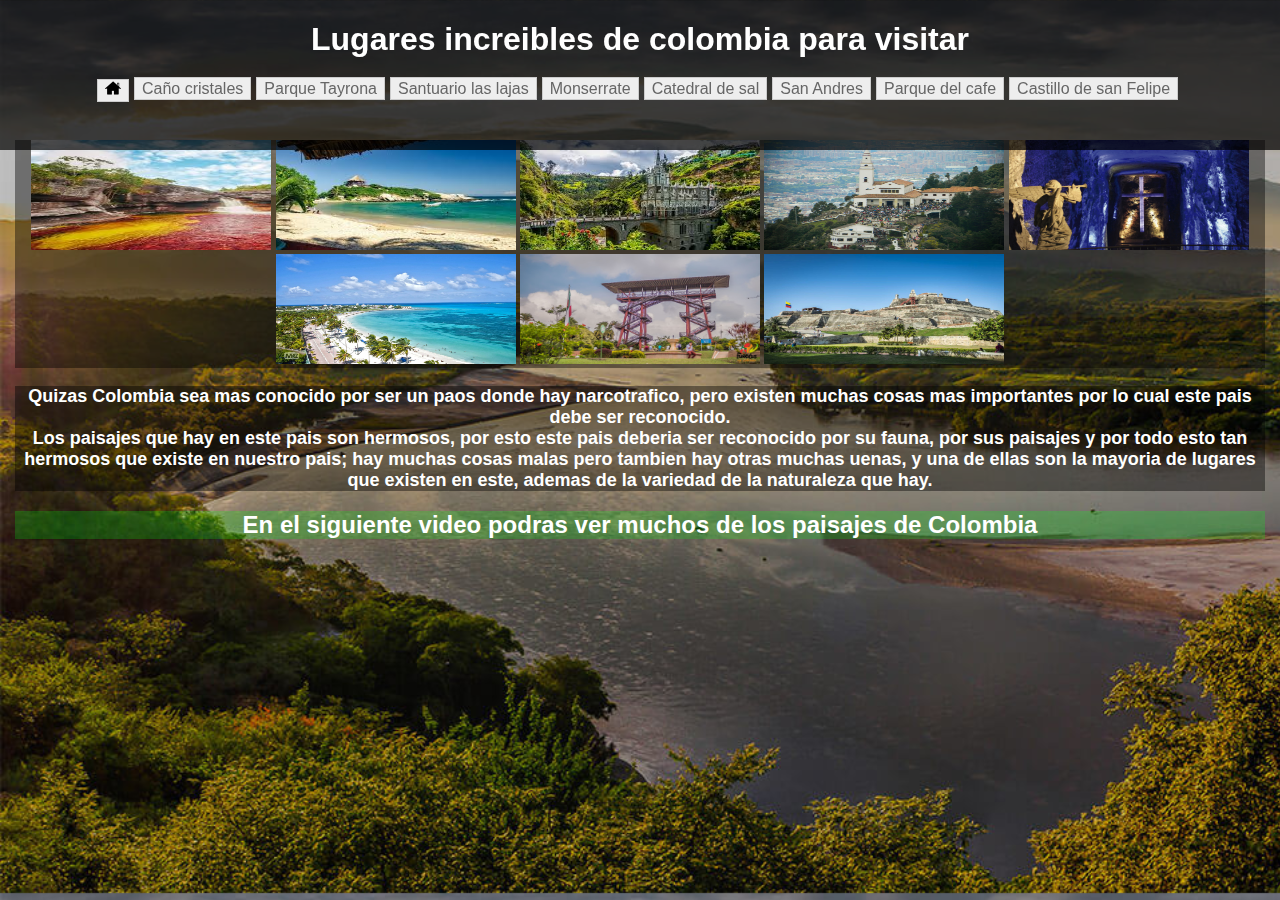
<file: index.html>
<!DOCTYPE html>
<html lang="en">
	<head>
		<meta charset="UTF-8">
		<title>Lugares increibles de Colombia</title>
		<link rel="stylesheet" type="text/css" href="style.css">
		<link rel="icon" href="escudodomingosavio.ico">
	</head>
	<body>
		<header>
			<div class="titulo">
				<div id="navegador">
					<h1>Lugares increibles de colombia para visitar</h1>
					<ul style="padding: 0px;">
						<li><a href="index.html" style="width: 16px;height: 16px;"><img src="Casa (menu).png" alt="Casa" width="16px" height="16px"></a></li>
						<li><a href="Redirecciones/Pagina redireccion 1/pagina1.html">Caño cristales</a></li>
						<li><a href="Redirecciones/Pagina redireccion 2/pagina2.html">Parque Tayrona</a></li>
						<li><a href="Redirecciones/Pagina redireccion 3/pagina3.html">Santuario las lajas</a></li>
						<li><a href="Redirecciones/Pagina redireccion 4/pagina4.html">Monserrate</a></li>
						<li><a href="Redirecciones/Pagina redireccion 5/pagina5.html">Catedral de sal</a></li>
						<li><a href="Redirecciones/Pagina redireccion 6/pagina6.html">San Andres</a></li>
						<li><a href="Redirecciones/Pagina redireccion 8/pagina8.html">Parque del cafe</a></li>
						<li><a href="Redirecciones/Pagina redireccion 8/pagina8.html">Castillo de san Felipe</a></li>
					</ul>
				</div>
			</div>
		</header>
		<div class="imagenes">
			<center>
			<a href="Redirecciones/Pagina redireccion 1/pagina1.html" target="_blank"><img src="2.jpg" alt="" width="240px" height="110px"></a>
			<a href="Redirecciones/Pagina redireccion 2/pagina2.html" target="_blank"><img src="3.jpg" alt=""width="240px" height="110px"></a>
			<a href="Redirecciones/Pagina redireccion 3/pagina3.html" target="_blank"><img src="4.jpg" alt=""width="240px" height="110px"></a>
			<a href="Redirecciones/Pagina redireccion 4/pagina4.html" target="_blank"><img src="5.jpg" alt=""width="240px" height="110px"></a>
			<a href="Redirecciones/Pagina redireccion 5/pagina5.html" target="_blank"><img src="6.jpg" alt=""width="240px" height="110px"></a>
			<a href="Redirecciones/Pagina redireccion 6/pagina6.html" target="_blank"><img src="7.jpg" alt=""width="240px" height="110px"></a>
			<a href="Redirecciones/Pagina redireccion 7/pagina7.html" target="_blank"><img src="8.jpg" alt=""width="240px" height="110px"></a>
			<a href="Redirecciones/Pagina redireccion 8/pagina8.html" target="_blank"><img src="9.jpg" alt=""width="240px" height="110px"></a>
			</center>
		</div>
		<section id="informacion">
			<div class="parrafo">
				<b>
				<p>
					Quizas Colombia sea mas conocido por ser un paos donde hay narcotrafico, pero existen muchas cosas mas importantes por lo cual este pais debe ser reconocido. <br>
					Los paisajes que hay en este pais son hermosos, por esto este pais deberia ser reconocido por su fauna, por sus paisajes y por todo esto tan hermosos que existe en nuestro pais; hay muchas cosas malas pero tambien hay otras muchas uenas, y una de ellas son la mayoria de lugares que existen en este, ademas de la variedad de la naturaleza que hay.
				</p>
				</b>
			</div>
		</section id="videoinfo">
		<section>
			<h2 class="titulodos">En el siguiente video podras ver muchos de los paisajes de Colombia</h2>
			<div class="video">
				<center>
				<iframe width="560" height="315" src="https://www.youtube.com/embed/2HvnoXe0MAw" frameborder="0" allow="accelerometer; autoplay; clipboard-write; encrypted-media; gyroscope; picture-in-picture" allowfullscreen></iframe>
				</center>
			</div>
		</section>
		<footer class="footer">
		</footer>
	</body>
</html>
</file>
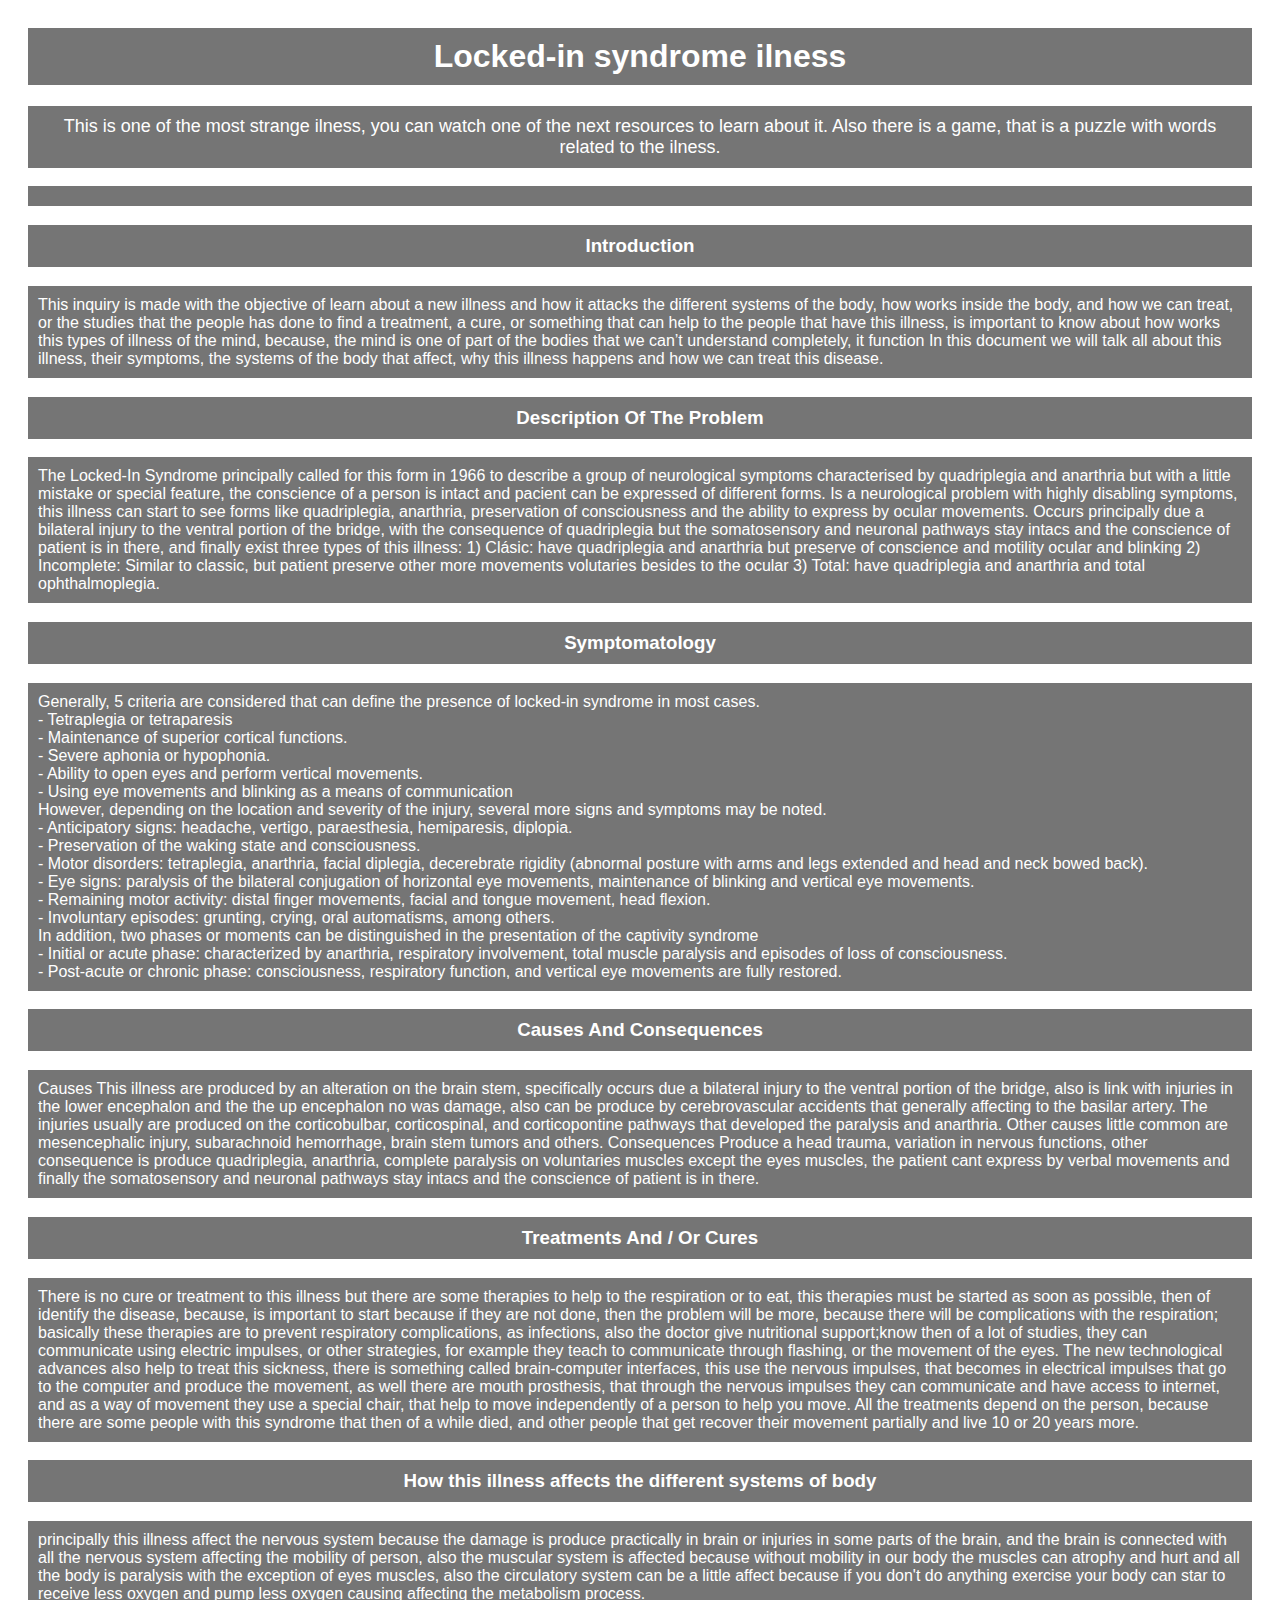
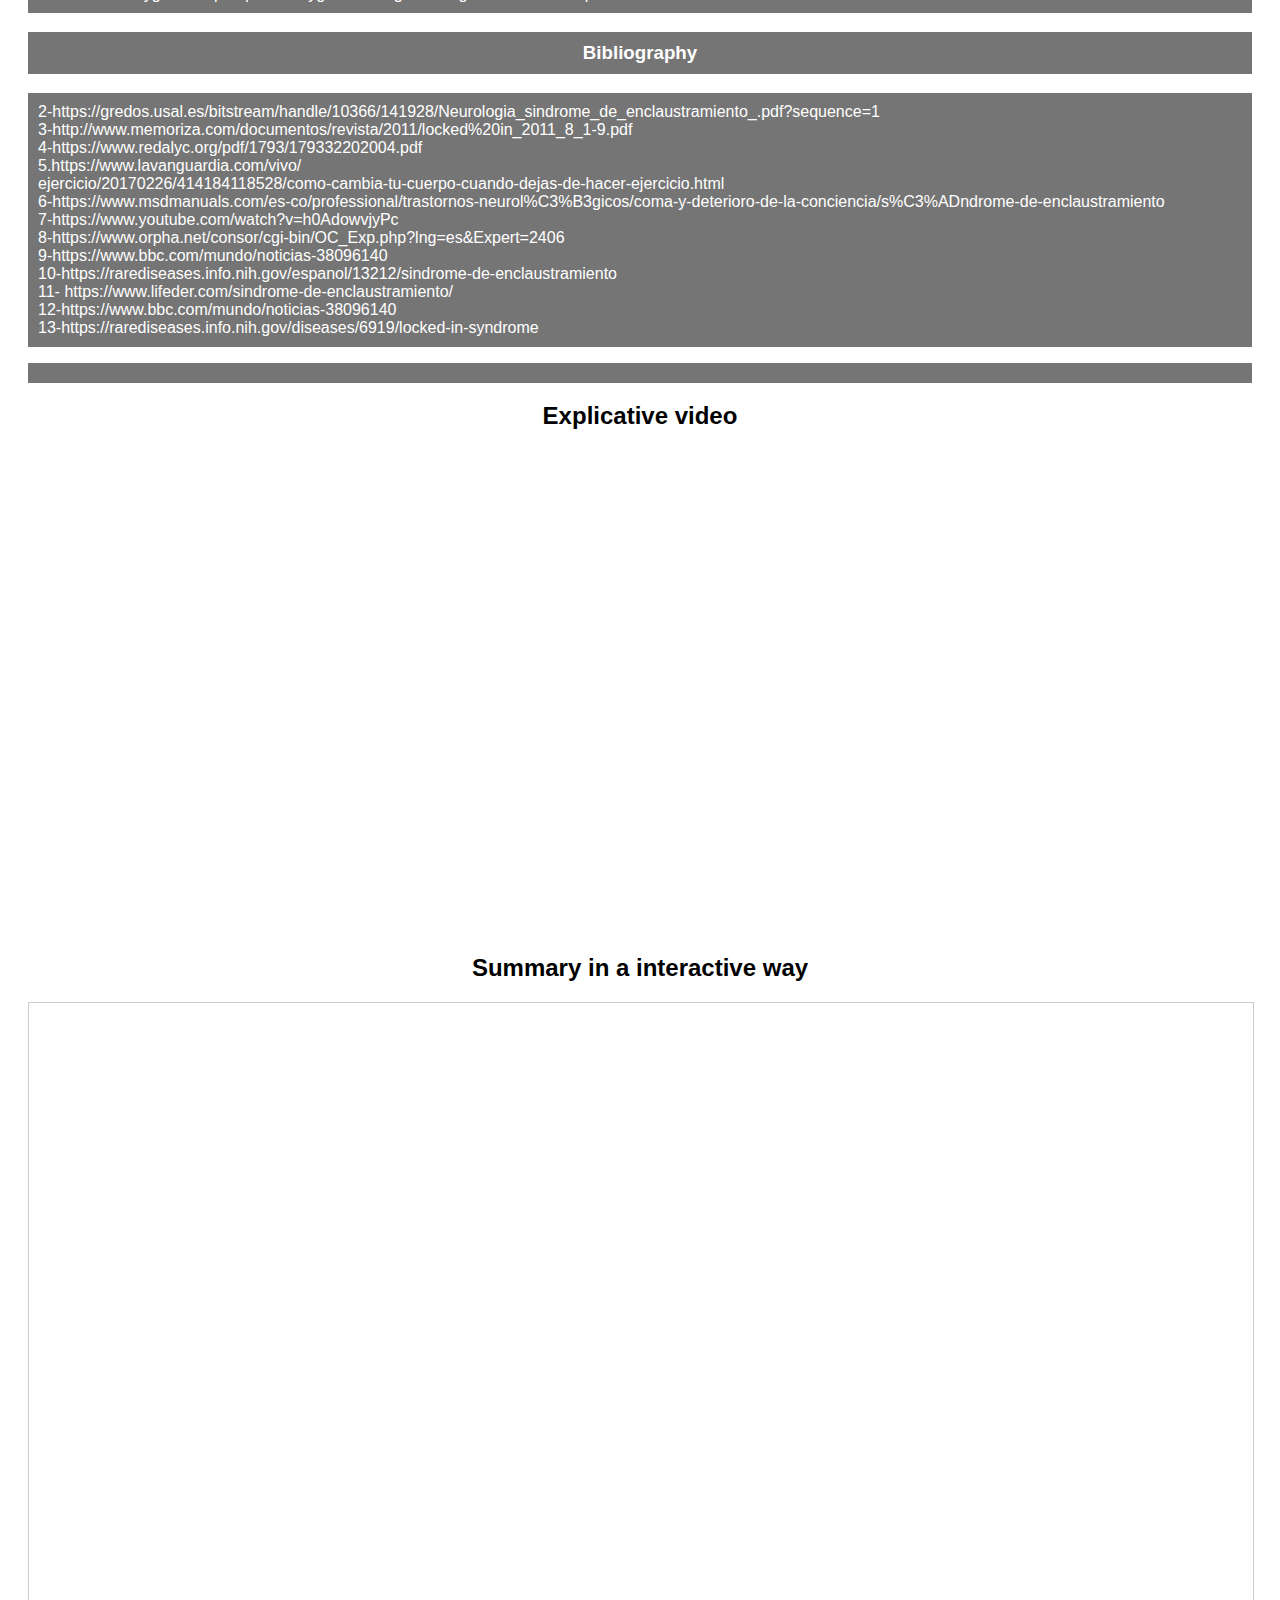
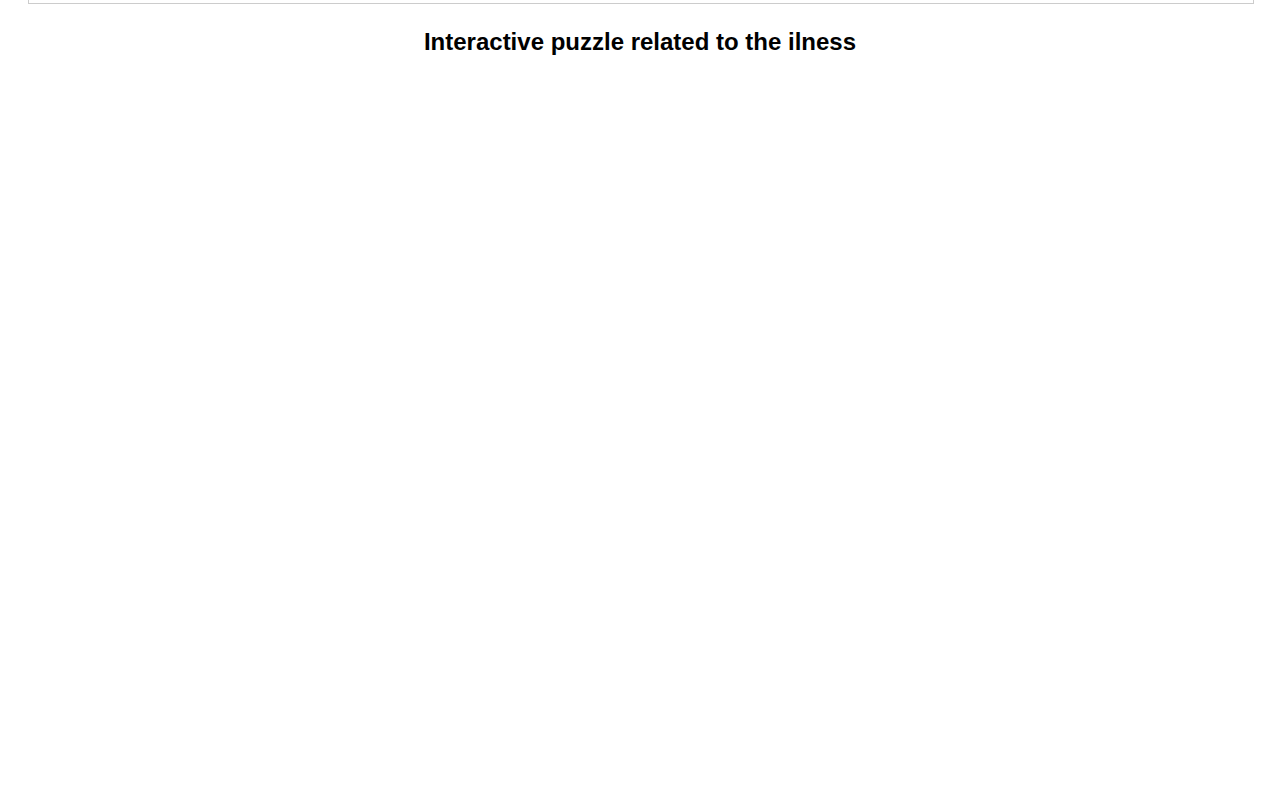
<file: Sumativa segunda unidad/index.html>
<!DOCTYPE html>
<html lang="en">
<head>
	<meta charset="UTF-8">
	<title>Locked-in syndrome</title>
	<link rel="stylesheet" href="style.css">
	<link rel="icon" href="escudodomingosavio.ico">
</head>
<body>
	<center><h1>Locked-in syndrome ilness</h1></center>
	<p class="introduction">This is one of the most strange ilness, you can watch one of the next resources to learn about it. Also there is a game, that is a puzzle with words related to the ilness.</p>
	<p class="doc1"><center><h3>Introduction </h3>	</center>
 <p>This inquiry is made with the objective of learn about a new illness and how it attacks the different systems of the body, how works inside the body, and how we can treat, or the studies that the people has done to find a treatment, a cure, or something that can help to the people that have this illness, is important to know about how works this types of illness of the mind, because, the mind is one of  part of the bodies that we can’t understand completely, it function
In this document we will talk all about this illness, their symptoms, the systems of the body that affect, why this illness happens and how we can treat this disease.</p>

<center><h3>Description Of The Problem </h3></center>
	<p> The Locked-In Syndrome principally called for this form in 1966 to describe a group of neurological symptoms characterised by quadriplegia and anarthria but with a little mistake or special feature, the conscience of a person is intact and pacient can be expressed of  different forms. Is a neurological problem with highly disabling symptoms, this illness can start to see forms like quadriplegia, anarthria, preservation of consciousness and the ability to express by ocular movements.
Occurs principally due a bilateral injury to the ventral portion of the bridge, with the consequence of quadriplegia but the somatosensory and neuronal pathways stay intacs and the conscience of patient is in there, and finally exist three types of this illness:
1) Clásic: have quadriplegia and anarthria but preserve of conscience and motility ocular and blinking
2) Incomplete: Similar to classic, but patient preserve other more movements volutaries besides to the ocular
3) Total: have quadriplegia and anarthria and total ophthalmoplegia.</p>

<center><h3>Symptomatology </h3></center>
<p>	 Generally, 5 criteria are considered that can define the presence of locked-in syndrome in most cases. <br>
-	Tetraplegia or tetraparesis  <br>
-	Maintenance of superior cortical functions. <br>
-	Severe aphonia or hypophonia. <br>
-	Ability to open eyes and perform vertical movements. <br>
-	Using eye movements and blinking as a means of communication <br>
However, depending on the location and severity of the injury, several more signs and symptoms may be noted. <br>
-	Anticipatory signs: headache, vertigo, paraesthesia, hemiparesis, diplopia. <br>
-	Preservation of the waking state and consciousness. <br>
-	Motor disorders: tetraplegia, anarthria, facial diplegia, decerebrate rigidity (abnormal posture with arms and legs extended and head and neck bowed back). <br>
-	Eye signs: paralysis of the bilateral conjugation of horizontal eye movements, maintenance of blinking and vertical eye movements. <br>
-	Remaining motor activity: distal finger movements, facial and tongue movement, head flexion. <br>
-	Involuntary episodes: grunting, crying, oral automatisms, among others. <br>
In addition, two phases or moments can be distinguished in the presentation of the captivity syndrome <br>
-	Initial or acute phase: characterized by anarthria, respiratory involvement, total muscle paralysis and episodes of loss of consciousness. <br>
-	Post-acute or chronic phase: consciousness, respiratory function, and vertical eye movements are fully restored. <br>

</p>
<center><h3>Causes And Consequences </h3></center>
<p>	 Causes
	This illness are produced by an alteration on the brain stem, specifically occurs due a bilateral injury to the ventral portion of the bridge, also is link with injuries in the lower encephalon and the the up encephalon no was damage, also can be produce by cerebrovascular accidents that generally affecting to the basilar artery. The injuries usually are produced on the corticobulbar, corticospinal, and corticopontine pathways that developed the paralysis and anarthria.
Other causes little common are mesencephalic injury, subarachnoid hemorrhage, brain stem tumors and others.
Consequences
Produce a head trauma, variation in nervous functions, other consequence is produce quadriplegia, anarthria, complete paralysis on voluntaries muscles except the eyes muscles, the patient cant express by verbal movements and finally the somatosensory and neuronal pathways stay intacs and the conscience of patient is in there.</p>

<center><h3>Treatments And / Or Cures </h3></center>
 <p>There is no cure or treatment to this illness but there are some therapies to help to the respiration or to eat, this therapies must be started as soon as possible, then of identify the disease, because, is important to start because if they are not done, then the problem will be more, because there will be complications with the respiration; basically these therapies are to prevent respiratory complications, as infections, also the doctor give nutritional support;know then of a lot of studies, they can communicate using electric impulses, or other strategies, for example they teach to communicate through flashing, or the movement of the eyes.
The new technological advances also help to treat this sickness, there is something called brain-computer interfaces, this use the nervous  impulses, that becomes in electrical impulses that go to the computer and produce the movement, as well there are mouth prosthesis, that through the nervous impulses they can communicate and have access to internet, and as a way of movement they use a special chair, that help to move independently of a person to help you move. All the treatments depend on the person, because there are some people with this syndrome that then of a while died, and other people that get recover their movement partially and live 10 or 20 years more.</p>

<center><h3>How this illness affects the different systems of body  </h3></center>
	<p>principally this illness affect the nervous system because the damage is produce practically in brain or injuries in some parts of the brain, and the brain is connected with all the nervous system affecting the mobility of person, also the muscular system is affected because without mobility in our body the muscles can atrophy and hurt and all the body is paralysis with the exception of eyes muscles, also the circulatory system can be a little affect because if you don't do anything exercise your body can star to receive less oxygen and pump less oxygen causing affecting the metabolism process.</p>

<center><h3>Bibliography </h3></center>
<p> 2-https://gredos.usal.es/bitstream/handle/10366/141928/Neurologia_sindrome_de_enclaustramiento_.pdf?sequence=1  <br>
3-http://www.memoriza.com/documentos/revista/2011/locked%20in_2011_8_1-9.pdf  <br>
4-https://www.redalyc.org/pdf/1793/179332202004.pdf  <br>
5.https://www.lavanguardia.com/vivo/  <br>ejercicio/20170226/414184118528/como-cambia-tu-cuerpo-cuando-dejas-de-hacer-ejercicio.html  <br>
6-https://www.msdmanuals.com/es-co/professional/trastornos-neurol%C3%B3gicos/coma-y-deterioro-de-la-conciencia/s%C3%ADndrome-de-enclaustramiento  <br>
7-https://www.youtube.com/watch?v=h0AdowvjyPc  <br>
8-https://www.orpha.net/consor/cgi-bin/OC_Exp.php?lng=es&Expert=2406    <br>
9-https://www.bbc.com/mundo/noticias-38096140    <br>
10-https://rarediseases.info.nih.gov/espanol/13212/sindrome-de-enclaustramiento    <br>
11- https://www.lifeder.com/sindrome-de-enclaustramiento/    <br>
12-https://www.bbc.com/mundo/noticias-38096140    <br>
13-https://rarediseases.info.nih.gov/diseases/6919/locked-in-syndrome    <br>
</p>
</p>
<center><h2>Explicative video</h2></center>
	<center><iframe width="730px" height="480px" src="https://www.youtube.com/embed/sT430VajtY0" frameborder="0" allow="accelerometer; autoplay; clipboard-write; encrypted-media; gyroscope; picture-in-picture" allowfullscreen></iframe></center>
	<center><h2>Summary in a interactive way</h2></center>
	<iframe width='100%' height='600px' scrolling='no' src='https://www.goconqr.com/es/p/26716000-Locked-In-Syndrome-flash_card_decks?frame=true' style='border: 1px solid #ccc' allowfullscreen webkitallowfullscreen mozallowfullscreen oallowfullscreen msallowfullscreen></iframe>
	<center><h2>Interactive puzzle related to the ilness</h2></center>
	<center><iframe width="795" height="690" frameborder="0" src="https://es.educaplay.com/juego/7391628-locked_in_syndrome_game.html"></iframe></center>
</body>
</file>
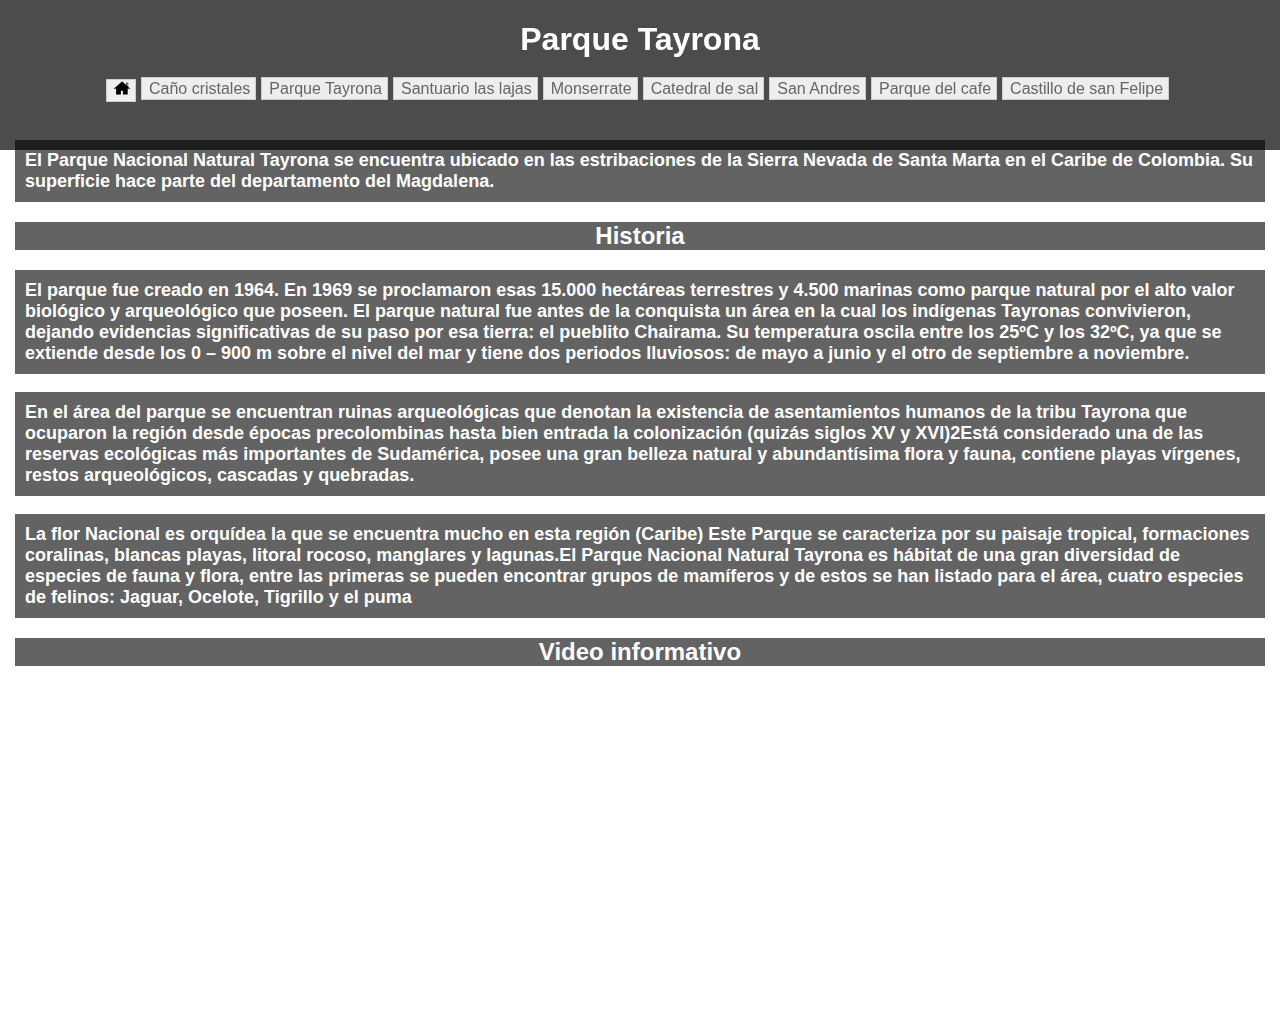
<file: Redirecciones/Pagina redireccion 2/pagina2.html>
<!DOCTYPE html>
<html lang="en">
	<head>
		<meta charset="UTF-8">
		<title>Parque Tayrona</title>
		<link rel="stylesheet" type="text/css" href="../style.css">
		<link rel="icon" type="text/css" href="escudodomingosavio.ico">
	</head>
	<body style="background-image: url(https://i.pinimg.com/originals/3e/28/55/3e2855d53f9360d78fac71bab440adca.jpg);">
		<header>
			<div class="titulo">
				<div id="navegador">
					<h1>Parque Tayrona</h1>
					<ul style="padding: 0px;">
						<li><a href="../../index.html" style="width: 16px;height: 16px;"><img src="Casa (menu).png" alt="Casa" width="16px" height="16px"></a></li>
						<li><a href="../Pagina redireccion 1/pagina1.html">Caño cristales</a></li>
						<li><a href="../Pagina redireccion 2/pagina2.html">Parque Tayrona</a></li>
						<li><a href="../Pagina redireccion 3/pagina3.html">Santuario las lajas</a></li>
						<li><a href="../Pagina redireccion 4/pagina4.html">Monserrate</a></li>
						<li><a href="../Pagina redireccion 5/pagina5.html">Catedral de sal</a></li>
						<li><a href="../Pagina redireccion 6/pagina6.html">San Andres</a></li>
						<li><a href="../Pagina redireccion 7/pagina7.html">Parque del cafe</a></li>
						<li><a href="../Pagina redireccion 8/pagina8.html">Castillo de san Felipe</a></li>
					</ul>
				</div>
			</div>
		</header>
		<b><p style="font-size: 18px;background-color: #0000009c;">El Parque Nacional Natural Tayrona se encuentra ubicado en las estribaciones de la Sierra Nevada de Santa Marta en el Caribe de Colombia. Su superficie hace parte del departamento del Magdalena.</p></b>
		<center><h2 style="background-color: #0000009c">Historia</h2></center>
		<b><p  style="font-size: 18px;background-color: #0000009c;">El parque fue creado en 1964. En 1969 se proclamaron esas 15.000 hectáreas terrestres y 4.500 marinas como parque natural por el alto valor biológico y arqueológico que poseen. El parque natural fue antes de la conquista un área en la cual los indígenas Tayronas convivieron, dejando evidencias significativas de su paso por esa tierra: el pueblito Chairama. Su temperatura oscila entre los 25ºC y los 32ºC, ya que se extiende desde los 0 – 900 m sobre el nivel del mar y tiene dos periodos lluviosos: de mayo a junio y el otro de septiembre a noviembre. </p></b>
		<b><p  style="font-size: 18px;background-color: #0000009c;">En el área del parque se encuentran ruinas arqueológicas que denotan la existencia de asentamientos humanos de la tribu Tayrona que ocuparon la región desde épocas precolombinas hasta bien entrada la colonización (quizás siglos XV y XVI)2​
		Está considerado una de las reservas ecológicas más importantes de Sudamérica, posee una gran belleza natural y abundantísima flora y fauna, contiene playas vírgenes, restos arqueológicos, cascadas y quebradas. </p></b>
		<b><p style="font-size: 18px;background-color: #0000009c;">La flor Nacional es orquídea la que se encuentra mucho en esta región (Caribe) Este Parque se caracteriza por su paisaje tropical, formaciones coralinas, blancas playas, litoral rocoso, manglares y lagunas.El Parque Nacional Natural Tayrona es hábitat de una gran diversidad de especies de fauna y flora, entre las primeras se pueden encontrar grupos de mamíferos y de estos se han listado para el área, cuatro especies de felinos: Jaguar, Ocelote, Tigrillo y el puma</p></b>
		<center><h2 style="background-color: #0000009c">Video informativo</h2>
		<iframe width="560" height="315" src="https://www.youtube.com/embed/kX9PsRrsB08" frameborder="0" allow="accelerometer; autoplay; clipboard-write; encrypted-media; gyroscope; picture-in-picture" allowfullscreen></iframe></center>
	</body>
</html>
</file>
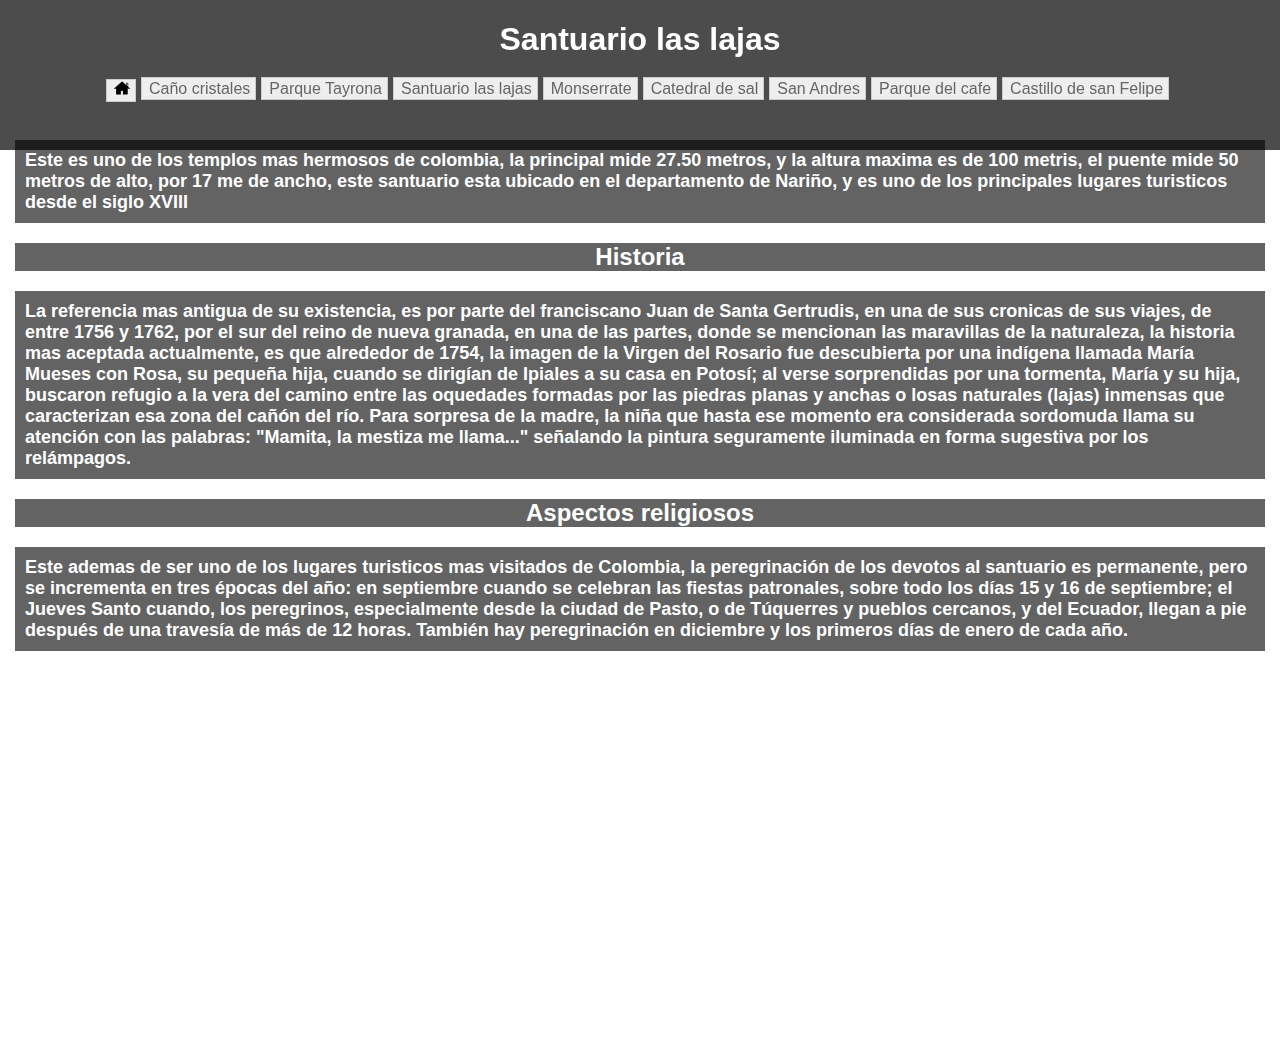
<file: Redirecciones/Pagina redireccion 3/pagina3.html>
<!DOCTYPE html>
<html lang="en">
	<head>
		<meta charset="UTF-8">
		<title>Santuario las lajas</title>
		<link rel="stylesheet" type="text/css" href="../style.css">
		<link rel="icon" type="text/css" href="escudodomingosavio.ico">
	</head>
	<body style="background-image: url(https://es.globalvoices.org/wp-content/uploads/2016/05/SantuarioLajas.jpg);">
		<header>
			<div class="titulo">
				<div id="navegador">
					<h1>Santuario las lajas </h1>
					<ul style="padding: 0px;">
						<li><a href="../../index.html" style="width: 16px;height: 16px;"><img src="Casa (menu).png" alt="Casa" width="16px" height="16px"></a></li>
						<li><a href="../Pagina redireccion 1/pagina1.html">Caño cristales</a></li>
						<li><a href="../Pagina redireccion 2/pagina2.html">Parque Tayrona</a></li>
						<li><a href="../Pagina redireccion 3/pagina3.html">Santuario las lajas</a></li>
						<li><a href="../Pagina redireccion 4/pagina4.html">Monserrate</a></li>
						<li><a href="../Pagina redireccion 5/pagina5.html">Catedral de sal</a></li>
						<li><a href="../Pagina redireccion 6/pagina6.html">San Andres</a></li>
						<li><a href="../Pagina redireccion 7/pagina7.html">Parque del cafe </a></li>
						<li><a href="../Pagina redireccion 8/pagina8.html">Castillo de san Felipe</a></li>
					</ul>
				</div>
			</div>
		</header>
		<b><p style="font-size: 18px; background-color: #0000009c;">Este es uno de los templos mas hermosos de colombia, la principal mide 27.50 metros, y la altura maxima es de 100 metris, el puente mide 50 metros de alto, por 17 me de ancho, este santuario esta ubicado en el departamento de Nariño, y es uno de los principales lugares turisticos desde el siglo XVIII </p></b>
		<center><h2 style="background-color:#0000009c ">Historia</h2></center>
		<b><p style="font-size: 18px; background-color: #0000009c;">La referencia mas antigua de su existencia, es por parte del franciscano Juan de Santa Gertrudis, en una de sus cronicas de sus viajes, de entre 1756 y 1762, por el sur del reino de nueva granada, en una de las partes, donde se mencionan las maravillas de la naturaleza, la historia mas aceptada actualmente, es que alrededor de 1754, la imagen de la Virgen del Rosario fue descubierta por una indígena llamada María Mueses con Rosa, su pequeña hija, cuando se dirigían de Ipiales a su casa en Potosí; al verse sorprendidas por una tormenta, María y su hija, buscaron refugio a la vera del camino entre las oquedades formadas por las piedras planas y anchas o losas naturales (lajas) inmensas que caracterizan esa zona del cañón del río. Para sorpresa de la madre, la niña que hasta ese momento era considerada sordomuda llama su atención con las palabras: "Mamita, la mestiza me llama..." señalando la pintura seguramente iluminada en forma sugestiva por los relámpagos.</p></b>
		<center><h2 style="background-color:#0000009c ">Aspectos religiosos</h2></center>
		<b><p style="font-size: 18px; background-color: #0000009c;">Este ademas de ser uno de los lugares turisticos mas visitados de Colombia, la peregrinación de los devotos al santuario es permanente, pero se incrementa en tres épocas del año: en septiembre cuando se celebran las fiestas patronales, sobre todo los días 15 y 16 de septiembre; el Jueves Santo cuando, los peregrinos, especialmente desde la ciudad de Pasto, o de Túquerres y pueblos cercanos, y del Ecuador, llegan a pie después de una travesía de más de 12 horas. También hay peregrinación en diciembre y los primeros días de enero de cada año.   </p></b>
		<center><h2>Video informativo</h2>
		<iframe width="560" height="315" src="https://www.youtube.com/embed/e3hjQxWeUOg" frameborder="0" allow="accelerometer; autoplay; clipboard-write; encrypted-media; gyroscope; picture-in-picture" allowfullscreen></iframe>	</center>
	</body>
</html>
</file>
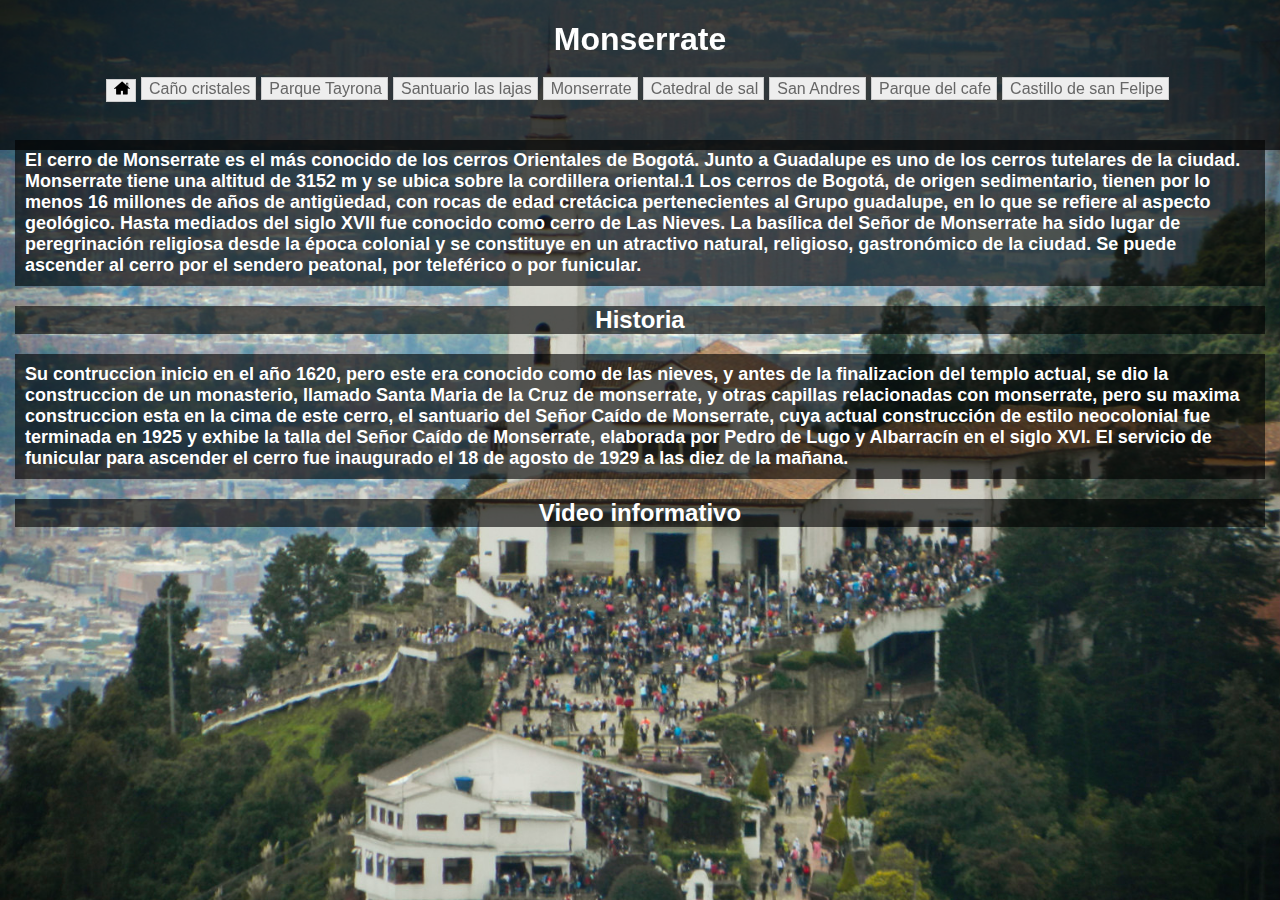
<file: Redirecciones/Pagina redireccion 4/pagina4.html>
<!DOCTYPE html>
<html lang="en">
	<head>
		<meta charset="UTF-8">
		<title>Monserrate </title>
		<link rel="stylesheet" type="text/css" href="../style.css">
		<link rel="icon" type="text/css" href="escudodomingosavio.ico">
	</head>
	<body style="background-image: url(5.jpg);">
		<header>
			<div class="titulo">
				<div id="navegador">
					<h1>Monserrate</h1>
					<ul style="padding: 0px;">
						<li><a href="../../index.html" style="width: 16px;height: 16px;"><img src="Casa (menu).png" alt="Casa" width="16px" height="16px"></a></li>
						<li><a href="../Pagina redireccion 1/pagina1.html">Caño cristales</a></li>
						<li><a href="../Pagina redireccion 2/pagina2.html">Parque Tayrona</a></li>
						<li><a href="../Pagina redireccion 3/pagina3.html">Santuario las lajas</a></li>
						<li><a href="../Pagina redireccion 4/pagina4.html">Monserrate</a></li>
						<li><a href="../Pagina redireccion 5/pagina5.html">Catedral de sal</a></li>
						<li><a href="../Pagina redireccion 6/pagina6.html">San Andres</a></li>
						<li><a href="../Pagina redireccion 7/pagina7.html">Parque del cafe</a></li>
						<li><a href="../Pagina redireccion 8/pagina8.html">Castillo de san Felipe</a></li>
					</ul>
				</div>
			</div>
		</header>
		<b><p style="font-size: 18px; background-color: #0000009c">El cerro de Monserrate es el más conocido de los cerros Orientales de Bogotá. Junto a Guadalupe es uno de los cerros tutelares de la ciudad. Monserrate tiene una altitud de 3152 m y se ubica sobre la cordillera oriental.1​ Los cerros de Bogotá, de origen sedimentario, tienen por lo menos 16 millones de años de antigüedad, con rocas de edad cretácica pertenecientes al Grupo guadalupe, en lo que se refiere al aspecto geológico. Hasta mediados del siglo XVII fue conocido como cerro de Las Nieves. La basílica del Señor de Monserrate ha sido lugar de peregrinación religiosa desde la época colonial y se constituye en un atractivo natural, religioso, gastronómico de la ciudad. Se puede ascender al cerro por el sendero peatonal, por teleférico o por funicular.</p></b>
		<center><h2 style="background-color: #0000009c">Historia</h2></center>
		<b><p style="font-size: 18px; background-color: #0000009c">Su contruccion inicio en el año 1620, pero este era conocido como de las nieves, y antes de la finalizacion del templo actual, se dio la construccion de un monasterio, llamado Santa Maria de la Cruz de monserrate, y otras capillas relacionadas con monserrate, pero su maxima construccion esta en la cima de este cerro, el santuario del Señor Caído de Monserrate, cuya actual construcción de estilo neocolonial fue terminada en 1925 y exhibe la talla del Señor Caído de Monserrate, elaborada por Pedro de Lugo y Albarracín en el siglo XVI. El servicio de funicular para ascender el cerro fue inaugurado el 18 de agosto de 1929 a las diez de la mañana.</p></b>
		<center><h2 style="background-color: #0000009c">Video informativo</h2>
		<iframe width="560" height="315" src="https://www.youtube.com/embed/zseQMIRonas" frameborder="0" allow="accelerometer; autoplay; clipboard-write; encrypted-media; gyroscope; picture-in-picture" allowfullscreen></iframe>
		</center>
	</body>
</html>
</file>
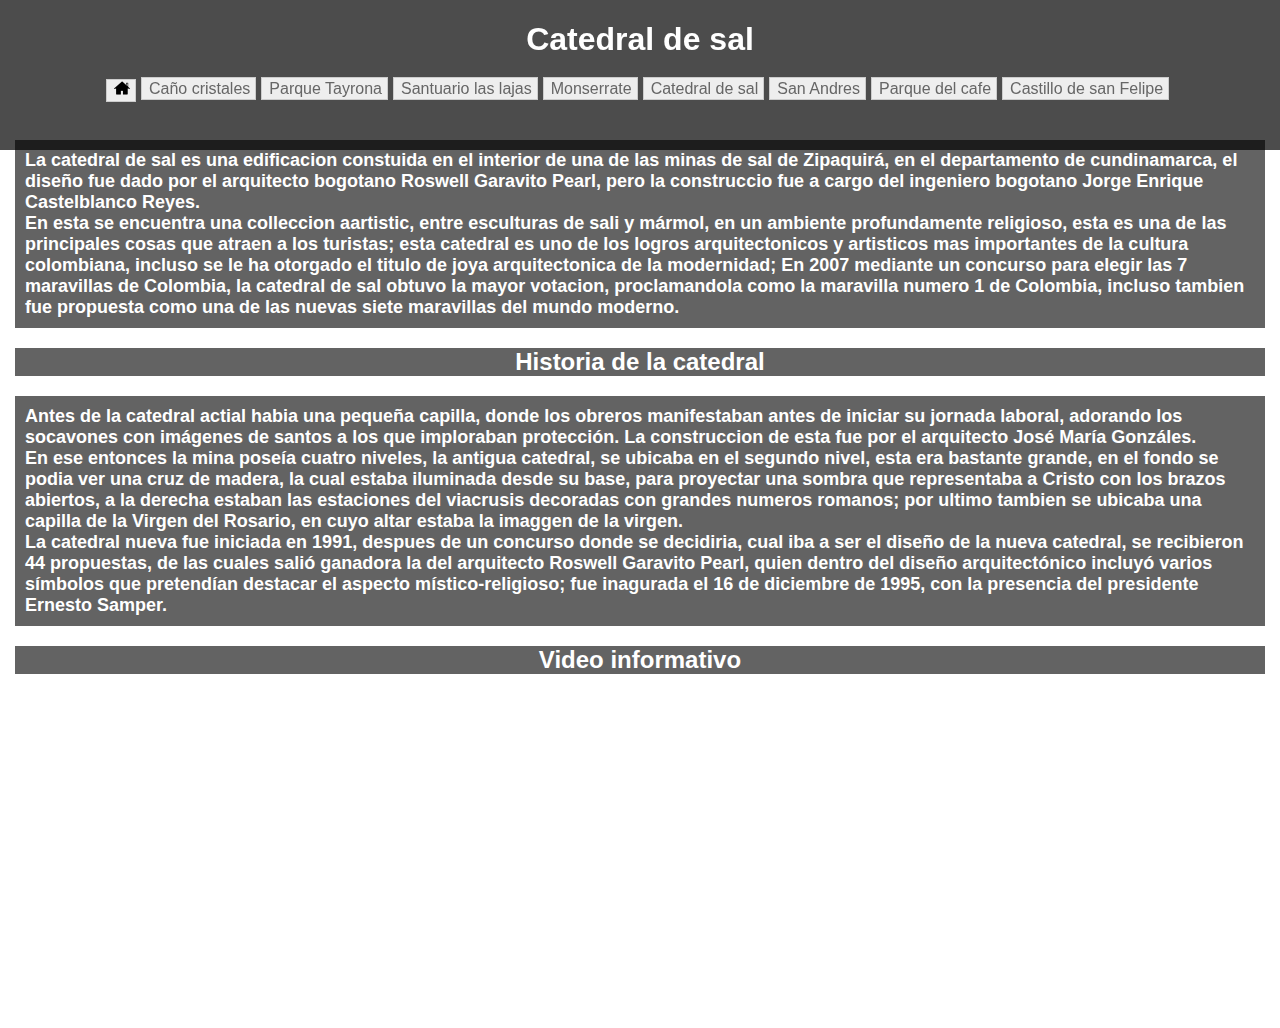
<file: Redirecciones/Pagina redireccion 5/pagina5.html>
<!DOCTYPE html>
<html lang="en">
	<head>
		<meta charset="UTF-8">
		<title>Catedral de sal</title>
		<link rel="stylesheet" type="text/css" href="../style.css">
		<link rel="icon" type="text/css" href="escudodomingosavio.ico">
	</head>
	<body style="background-image: url(https://upload.wikimedia.org/wikipedia/commons/thumb/c/ca/Catedral_de_Sal_de_Zipaquira.jpg/1200px-Catedral_de_Sal_de_Zipaquira.jpg);">
		<header>
			<div class="titulo">
				<div id="navegador">
					<h1>Catedral de sal</h1>
					<ul style="padding: 0px;">
						<li><a href="../../index.html" style="width: 16px;height: 16px;"><img src="Casa (menu).png" alt="Casa" width="16px" height="16px"></a></li>
						<li><a href="../Pagina redireccion 1/pagina1.html">Caño cristales</a></li>
						<li><a href="../Pagina redireccion 2/pagina2.html">Parque Tayrona</a></li>
						<li><a href="../Pagina redireccion 3/pagina3.html">Santuario las lajas</a></li>
						<li><a href="../Pagina redireccion 4/pagina4.html">Monserrate</a></li>
						<li><a href="../Pagina redireccion 5/pagina5.html">Catedral de sal</a></li>
						<li><a href="../Pagina redireccion 6/pagina6.html">San Andres</a></li>
						<li><a href="../Pagina redireccion 7/pagina7.html">Parque del cafe</a></li>
						<li><a href="../Pagina redireccion 8/pagina8.html">Castillo de san Felipe</a></li>
					</ul>
				</div>
			</div>
		</header>
		<b><p style="font-size: 18px; background-color: #0000009c;">La catedral de sal es una edificacion constuida en el interior de una de las minas de sal de Zipaquirá, en el departamento de cundinamarca, el diseño fue dado por el arquitecto bogotano  Roswell Garavito Pearl, pero la construccio fue a cargo del ingeniero bogotano Jorge Enrique Castelblanco Reyes. <br>En esta se encuentra una colleccion aartistic, entre esculturas de sali y mármol, en un ambiente profundamente religioso, esta es una de las principales cosas que atraen a los turistas; esta catedral es uno de los logros arquitectonicos y artisticos mas importantes de la cultura colombiana, incluso se le ha otorgado el titulo de joya arquitectonica de la modernidad; En 2007 mediante un concurso para elegir las 7 maravillas de Colombia, la catedral de sal obtuvo la mayor votacion, proclamandola como la maravilla numero 1 de Colombia, incluso tambien fue propuesta como una de las nuevas siete maravillas del mundo moderno. </p></b>
		<center><h2 style="background-color: #0000009c;">Historia de la catedral</h2></center>
		<b><p style="background-color: #0000009c; font-size: 18px">Antes de la catedral actial habia una pequeña capilla, donde los obreros manifestaban antes de iniciar su jornada laboral, adorando los socavones con imágenes de santos a los que imploraban protección. La construccion de esta fue por el arquitecto José María Gonzáles. <br> En ese entonces la mina poseía cuatro niveles, la antigua catedral, se ubicaba en el segundo nivel, esta era bastante grande, en el fondo se podia ver una cruz de madera, la cual estaba iluminada desde su base, para proyectar una sombra que representaba a Cristo con los brazos abiertos, a la derecha estaban las estaciones del viacrusis decoradas con grandes numeros romanos; por ultimo tambien se ubicaba  una capilla de la Virgen del Rosario, en cuyo altar estaba la imaggen de la virgen. <br> La catedral nueva fue iniciada en 1991, despues de un concurso donde se decidiria, cual iba a ser el diseño de la nueva catedral, se recibieron 44 propuestas, de las cuales salió ganadora la del arquitecto Roswell Garavito Pearl, quien dentro del diseño arquitectónico incluyó varios símbolos que pretendían destacar el aspecto místico-religioso; fue inagurada el 16 de diciembre de 1995, con la presencia del presidente Ernesto Samper.   </p></b>
		<center><h2 style="background-color:#0000009c; ">Video informativo</h2>
		<iframe width="560" height="315" src="https://www.youtube.com/embed/vk_myCFIefc" frameborder="0" allow="accelerometer; autoplay; clipboard-write; encrypted-media; gyroscope; picture-in-picture" allowfullscreen></iframe></center>
	</body>
</html>
</file>
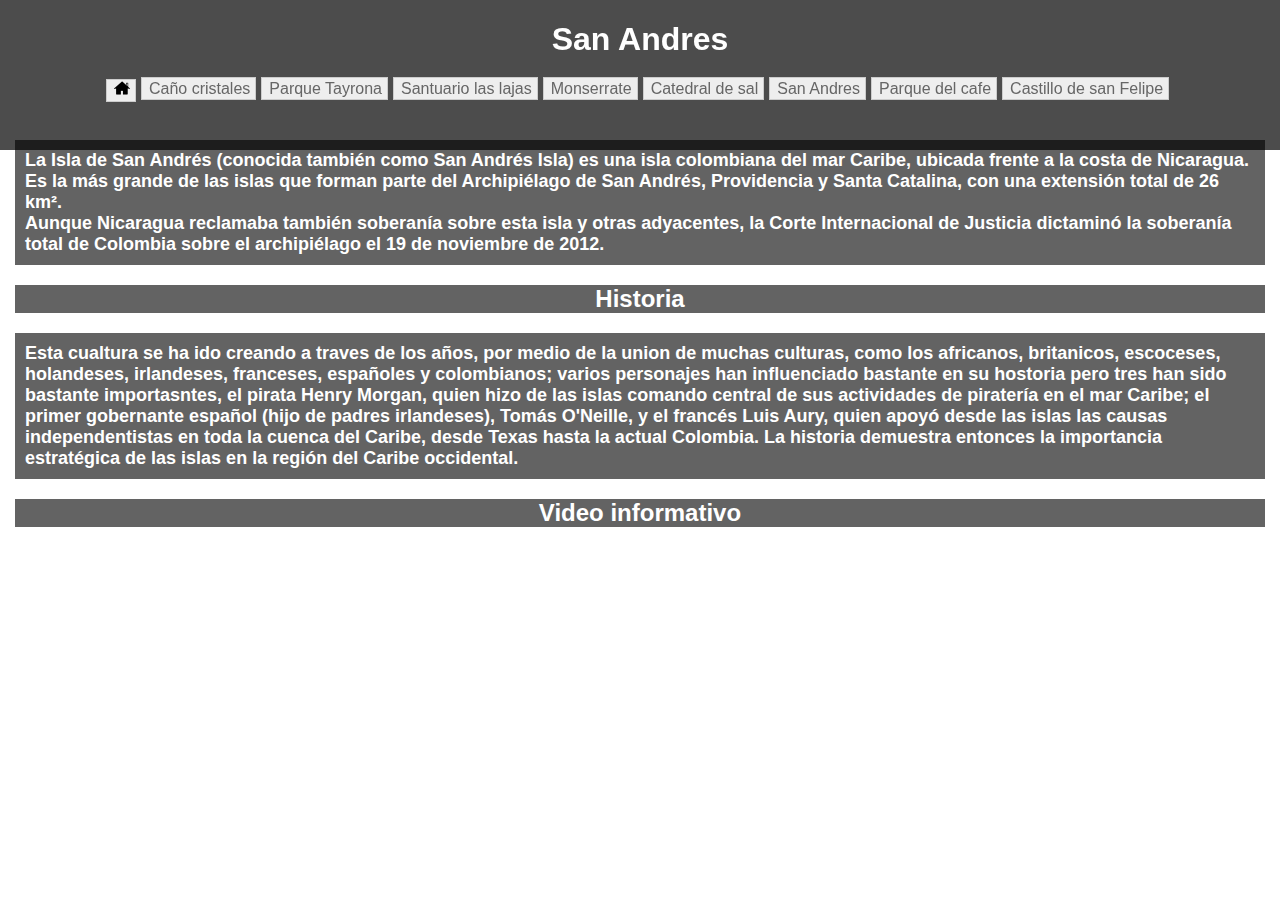
<file: Redirecciones/Pagina redireccion 6/pagina6.html>
<!DOCTYPE html>
<html lang="en">
	<head>
		<meta charset="UTF-8">
		<title>San Andres (Isla)</title>
		<link rel="stylesheet" type="text/css" href="../style.css">
		<link rel="icon" type="text/css" href="escudodomingosavio.ico">
	</head>
	<body style="background-image: url(https://imgs-akamai.mnstatic.com/48/19/481902d4d03765b5f47361f66d2cdb18.jpg);">
		<header>
			<div class="titulo">
				<div id="navegador">
					<h1>San Andres</h1>
					<ul style="padding: 0px;">
						<li><a href="../../index.html" style="width: 16px;height: 16px;"><img src="Casa (menu).png" alt="Casa" width="16px" height="16px"></a></li>
						<li><a href="../Pagina redireccion 1/pagina1.html">Caño cristales</a></li>
						<li><a href="../Pagina redireccion 2/pagina2.html">Parque Tayrona</a></li>
						<li><a href="../Pagina redireccion 3/pagina3.html">Santuario las lajas</a></li>
						<li><a href="../Pagina redireccion 4/pagina4.html">Monserrate</a></li>
						<li><a href="../Pagina redireccion 5/pagina5.html">Catedral de sal</a></li>
						<li><a href="../Pagina redireccion 6/pagina6.html">San Andres</a></li>
						<li><a href="../Pagina redireccion 7/pagina7.html">Parque del cafe</a></li>
						<li><a href="../Pagina redireccion 8/pagina8.html">Castillo de san Felipe</a></li>
					</ul>
				</div>
			</div>
		</header>
		<b><p style="font-size: 18px; background-color: #0000009c">La Isla de San Andrés (conocida también como San Andrés Isla) es una isla colombiana del mar Caribe, ubicada frente a la costa de Nicaragua. Es la más grande de las islas que forman parte del Archipiélago de San Andrés, Providencia y Santa Catalina, con una extensión total de 26 km². <br>Aunque Nicaragua reclamaba también soberanía sobre esta isla y otras adyacentes, la Corte Internacional de Justicia dictaminó la soberanía total de Colombia sobre el archipiélago el 19 de noviembre de 2012.</p></b>
		<center><h2 style="background-color: #0000009c">Historia</h2></center>
		<b><p style="font-size: 18px; background-color:#0000009c">Esta cualtura se ha ido creando a traves de los años, por medio de la union de muchas culturas, como los africanos, britanicos, escoceses, holandeses, irlandeses, franceses, españoles y colombianos; varios personajes han influenciado bastante en su hostoria pero tres han sido bastante importasntes, el pirata Henry Morgan, quien hizo de las islas comando central de sus actividades de piratería en el mar Caribe; el primer gobernante español (hijo de padres irlandeses), Tomás O'Neille, y el francés Luis Aury, quien apoyó desde las islas las causas independentistas en toda la cuenca del Caribe, desde Texas hasta la actual Colombia. La historia demuestra entonces la importancia estratégica de las islas en la región del Caribe occidental.
		</p></b>
		<center><h2 style="background-color:#0000009c"> Video informativo</h2>
		<iframe width="560" height="315" src="https://www.youtube.com/embed/Rbo5BsHceJc" frameborder="0" allow="accelerometer; autoplay; clipboard-write; encrypted-media; gyroscope; picture-in-picture" allowfullscreen></iframe></center>
	</body>
</html>
</file>
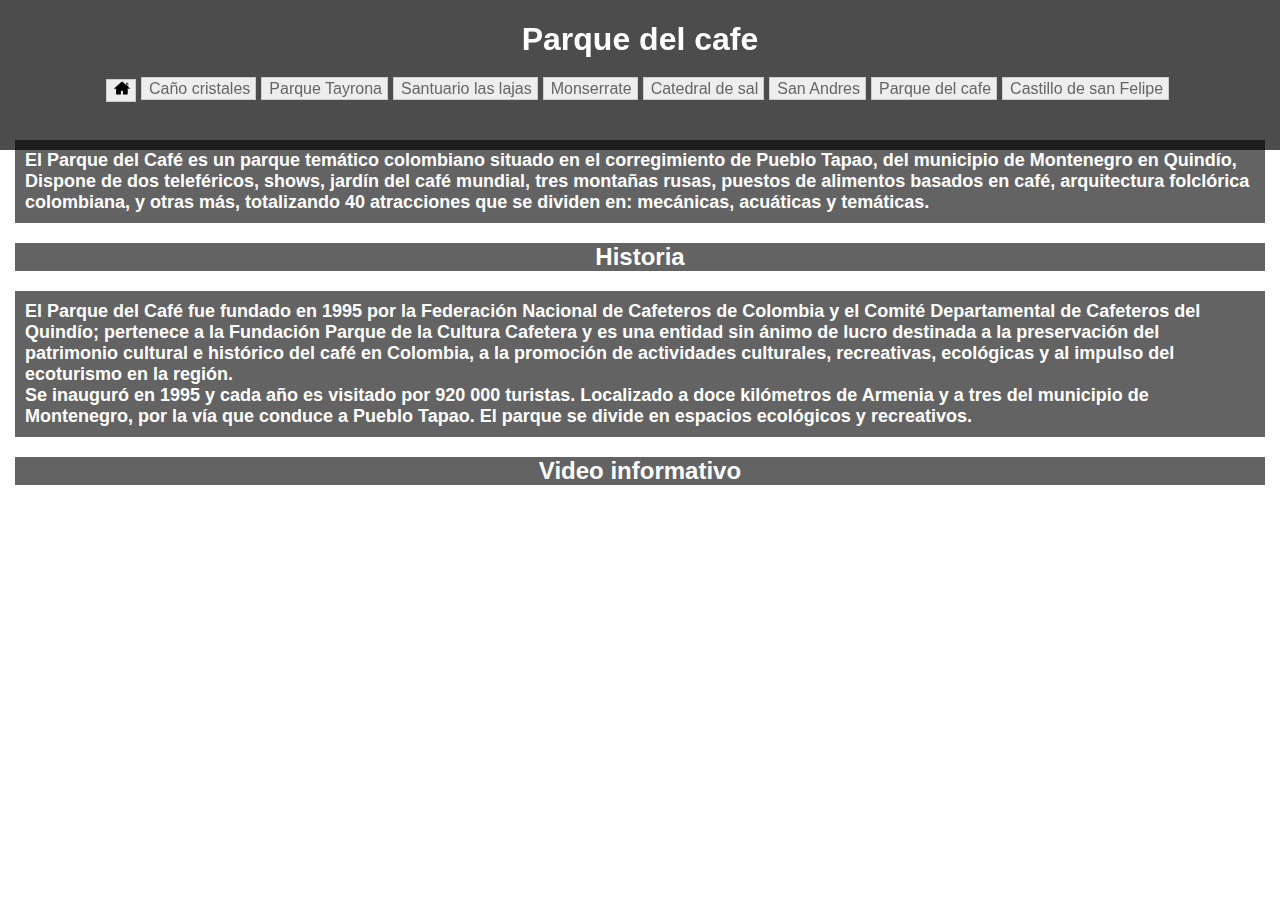
<file: Redirecciones/Pagina redireccion 7/pagina7.html>
<!DOCTYPE html>
<html lang="en">
	<head>
		<meta charset="UTF-8">
		<title>Parque del cafe</title>
		<link rel="stylesheet" type="text/css" href="../style.css">
		<link rel="icon" type="text/css" href="escudodomingosavio.ico">
	</head>
	<body style="background-image: url(https://www.eltiempo.com/uploads/2017/04/11/58ed3e35caf07.jpeg);">
		<header>
			<div class="titulo">
				<div id="navegador">
					<h1>Parque del cafe</h1>
					<ul style="padding: 0px;">
						<li><a href="../../index.html" style="width: 16px;height: 16px;"><img src="Casa (menu).png" alt="Casa" width="16px" height="16px"></a></li>
						<li><a href="../Pagina redireccion 1/pagina1.html">Caño cristales</a></li>
						<li><a href="../Pagina redireccion 2/pagina2.html">Parque Tayrona</a></li>
						<li><a href="../Pagina redireccion 3/pagina3.html">Santuario las lajas</a></li>
						<li><a href="../Pagina redireccion 4/pagina4.html">Monserrate</a></li>
						<li><a href="../Pagina redireccion 5/pagina5.html">Catedral de sal</a></li>
						<li><a href="../Pagina redireccion 6/pagina6.html">San Andres</a></li>
						<li><a href="../Pagina redireccion 7/pagina7.html">Parque del cafe</a></li>
						<li><a href="../Pagina redireccion 8/pagina8.html">Castillo de san Felipe</a></li>
					</ul>
				</div>
			</div>
		</header>
		<b><p style="font-size: 18px; background-color:  #0000009c;">El Parque del Café es un parque temático colombiano situado en el corregimiento de Pueblo Tapao, del municipio de Montenegro en Quindío, Dispone de dos teleféricos, shows, jardín del café mundial, tres montañas rusas, puestos de alimentos basados en café, arquitectura folclórica colombiana, y otras más, totalizando 40 atracciones que se dividen en: mecánicas, acuáticas y temáticas.</p></b>
		<center><h2 style="background-color:  #0000009c ">Historia </h2></center>
		<b><p style="font-size: 18px; background-color: #0000009c; "> El Parque del Café fue fundado en 1995 por la Federación Nacional de Cafeteros de Colombia y el Comité Departamental de Cafeteros del Quindío; pertenece a la Fundación Parque de la Cultura Cafetera y es una entidad sin ánimo de lucro destinada a la preservación del patrimonio cultural e histórico del café en Colombia, a la promoción de actividades culturales, recreativas, ecológicas y al impulso del ecoturismo en la región. <br> Se inauguró en 1995 y cada año es visitado por 920 000 turistas. Localizado a doce kilómetros de Armenia y a tres del municipio de Montenegro, por la vía que conduce a Pueblo Tapao. El parque se divide en espacios ecológicos y recreativos. <br></p></b>
		<center><h2 style="background-color:  #0000009c ">Video informativo </h2>
		<iframe width="560" height="315" src="https://www.youtube.com/embed/6KpqL5Ke8nU" frameborder="0" allow="accelerometer; autoplay; clipboard-write; encrypted-media; gyroscope; picture-in-picture" allowfullscreen></iframe></center>
	</body>
</html>
</file>
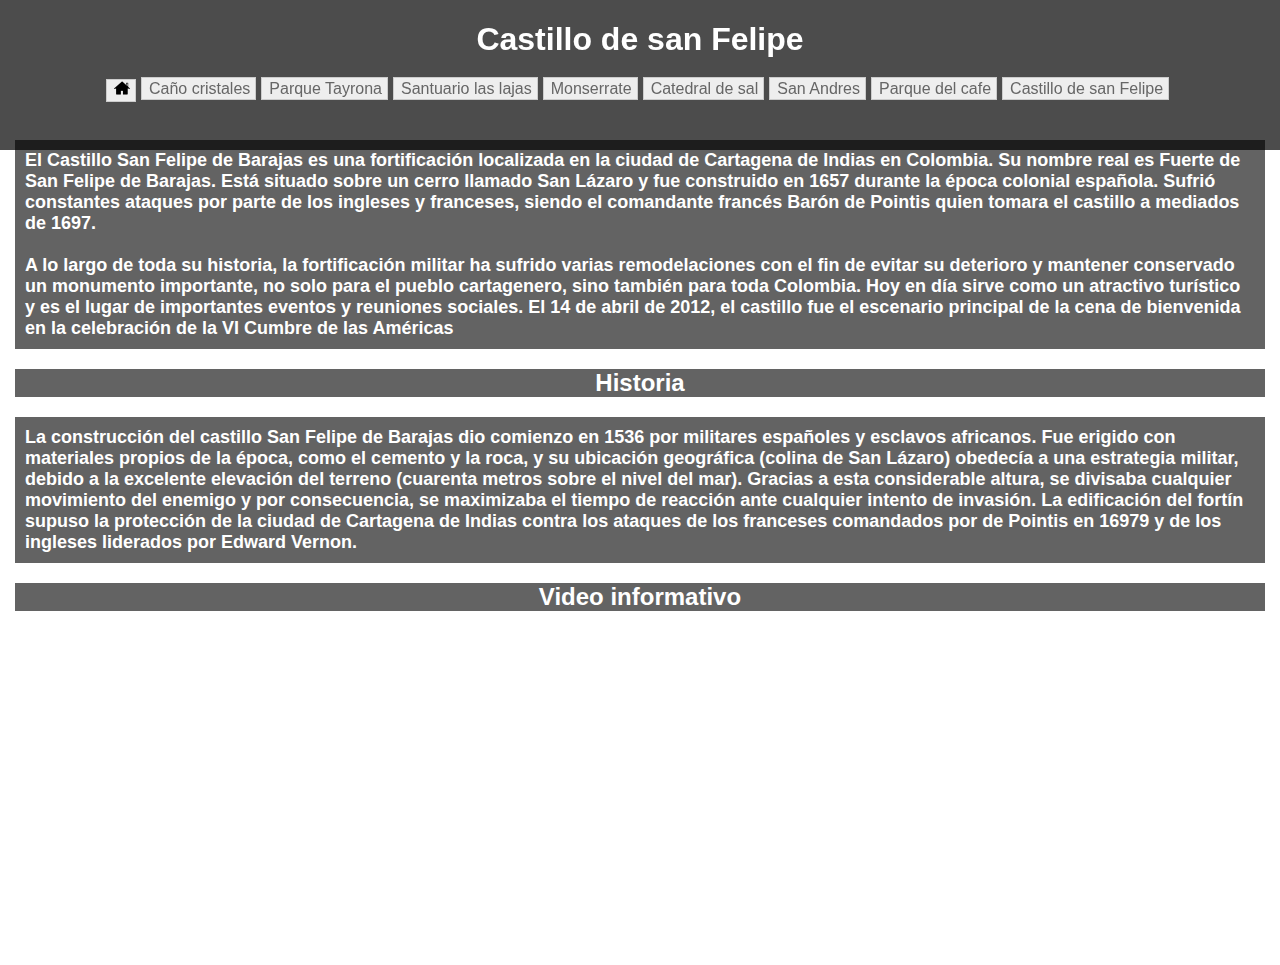
<file: Redirecciones/Pagina redireccion 8/pagina8.html>
<!DOCTYPE html>
<html lang="en">
	<head>
		<meta charset="UTF-8">
		<title>Castillo de san Felipe</title>
		<link rel="stylesheet" type="text/css" href="../style.css">
		<link rel="icon" type="text/css" href="escudodomingosavio.ico">
	</head>
	<body style="background-image: url(https://cr00.epimg.net/radio/imagenes/2019/11/19/6am_hoy_por_hoy/1574165013_868612_1574165307_noticia_normal_recorte1.jpg);">
		<header>
			<div class="titulo">
				<div id="navegador">
					<h1>Castillo de san Felipe</h1>
					<ul style="padding: 0px;">
						<li><a href="../../index.html" style="width: 16px;height: 16px;"><img src="Casa (menu).png" alt="Casa" width="16px" height="16px"></a></li>
						<li><a href="../Pagina redireccion 1/pagina1.html">Caño cristales</a></li>
						<li><a href="../Pagina redireccion 2/pagina2.html">Parque Tayrona</a></li>
						<li><a href="../Pagina redireccion 3/pagina3.html">Santuario las lajas</a></li>
						<li><a href="../Pagina redireccion 4/pagina4.html">Monserrate</a></li>
						<li><a href="../Pagina redireccion 5/pagina5.html">Catedral de sal</a></li>
						<li><a href="../Pagina redireccion 6/pagina6.html">San Andres</a></li>
						<li><a href="../Pagina redireccion 7/pagina7.html">Parque del cafe</a></li>
						<li><a href="../Pagina redireccion 8/pagina8.html">Castillo de san Felipe</a></li>
					</ul>
				</div>
			</div>
		</header>
		 <b><p style="font-size: 18px; background-color: #0000009c;">El Castillo San Felipe de Barajas es una fortificación localizada en la ciudad de Cartagena de Indias en Colombia. Su nombre real es Fuerte de San Felipe de Barajas. Está situado sobre un cerro llamado San Lázaro y fue construido en 1657 durante la época colonial española. Sufrió constantes ataques por parte de los ingleses y franceses, siendo el comandante francés Barón de Pointis quien tomara el castillo a mediados de 1697. <br><br> A lo largo de toda su historia, la fortificación militar ha sufrido varias remodelaciones con el fin de evitar su deterioro y mantener conservado un monumento importante, no solo para el pueblo cartagenero, sino también para toda Colombia. Hoy en día sirve como un atractivo turístico y es el lugar de importantes eventos y reuniones sociales. El 14 de abril de 2012, el castillo fue el escenario principal de la cena de bienvenida en la celebración de la VI Cumbre de las Américas</p></b>
		 <center><h2 style="background-color:#0000009c ">Historia</h2></center>
		 <b><p style="font-size: 18px; background-color: #0000009c">La construcción del castillo San Felipe de Barajas dio comienzo en 1536 por militares españoles y esclavos africanos. Fue erigido con materiales propios de la época, como el cemento y la roca, y su ubicación geográfica (colina de San Lázaro) obedecía a una estrategia militar,​ debido a la excelente elevación del terreno (cuarenta metros sobre el nivel del mar). Gracias a esta considerable altura, se divisaba cualquier movimiento del enemigo y por consecuencia, se maximizaba el tiempo de reacción ante cualquier intento de invasión. La edificación del fortín supuso la protección de la ciudad de Cartagena de Indias contra los ataques de los franceses comandados por de Pointis en 16979​ y de los ingleses liderados por Edward Vernon.</p></b>
		 <center><h2 style="background-color:#0000009c ">Video informativo</h2>
		 <iframe width="560" height="315" src="https://www.youtube.com/embed/65FyXyIS0-o" frameborder="0" allow="accelerometer; autoplay; clipboard-write; encrypted-media; gyroscope; picture-in-picture" allowfullscreen></iframe></center>
	</body>
</html>
</file>
<file: style.css>
body{
	background-image: url(fondo.jpg);
	font-family: sans-serif;
	margin: 15px;
	background-size: cover;
}
#navegador ul{
   list-style-type: none;
   text-align: center;
}
#navegador li{
   display: inline;
   text-align: center;
   margin: 0 5px 0 0;
}
#navegador li a {
   padding: 2px 7px 2px 7px;
   color: #666;
   background-color: #eeeeee;
   border: 1px solid #ccc;
   text-decoration: none;
}
#navegador li a:hover{
   background-color: #333333;
   color: #ffffff;
}
.titulo{
	text-align: center;
	background-color: rgba(0,0,0,0.7);
	color: #fff;
	margin-bottom: 30px;
	box-sizing: border-box;
	height: 150px;
	position: fixed;
	top: 0;
	left: 0;
	width: 100%;
}
ul{
   display: flex;
   justify-content: center;
   flex-wrap: wrap;
   align-content: space-between;
   height:50px;
}
.imagenes{
	background-color: #00000069;
}
.imagenes img:hover{
	width: 230px;
	height: 100px;
}

.parrafo{
	text-align: center;
	color: white;
	background-color:#00000069;
	font-size:18px;
}
.titulodos{
	text-align: center;
	color: white;
	background-color:#00ff1038;
}
.video{
	align-items: center;
}
.titulo2{
	text-align: center;
	color: white;
	background-color: #00ff1038;
}

header{
	margin-bottom: 140px;
}

@media (max-width: 650px){
	.titulo{
		height: 200px;
	}
	header{
		margin-bottom: 200px;
	}
	iframe{
		width: 80%;
	}
}

@media (max-width: 550px){
	.titulo{
		height: 220px;
	}
	header{
		margin-bottom: 220px;
	}
	ul{
		height: 80px;
	}
}
</file>
<file: Sumativa segunda unidad/style.css>
body{
	font-family: sans-serif;
	margin: 28px;
	background-image:url(https://i.pinimg.com/originals/93/8e/aa/938eaaaf5b0215e288290f1d0dfd280e.jpg);
}
.introduction{
	text-align: center;
	font-size: 18px;
}
.doc1{
	text-align: justify;
}
p{
	background-color:#0000008a;
	color: white;
	padding: 10px;
	box-sizing: border-box;
}
h3{
	background-color: #0000008a;
	color: white;
	padding: 10px;
	box-sizing: border-box;
}
h1{
	background-color: #0000008a;
	color: white;
	padding: 10px;
	box-sizing: border-box;
}
</file>
<file: Redirecciones/style.css>
body{
	background-size: 100%;
	font-family: sans-serif;
	color: white;
	margin: 15px;
}
#navegador ul{
   list-style-type: none;
   text-align: center;
}
#navegador li{
   display: inline;
   text-align: center;
   margin: 0 5px 0 0;
}
#navegador li a {
   padding: 2px 5px 2px 7px;
   color: #666;
   background-color: #eeeeee;
   border: 1px solid #ccc;
   text-decoration: none;
}
#navegador li a:hover{
   background-color: #333333;
   color: #ffffff;
}
ul{
   display: flex;
   justify-content: center;
   flex-wrap: wrap;
   align-content: space-between;
   height:50px;
}
.titulo{
	text-align: center;
	background-color: rgba(0,0,0,0.7);
	color: #fff;
	margin-bottom: 30px;
	box-sizing: border-box;
	height: 150px;
	position: fixed;
	top: 0;
	left: 0;
	width: 100%;
}
.parrafo1{
	font-weight: bold;
	font-size: 20px;
	text-align: center;
	background-color:#ff0000b0;
	text-align: left;
}
.historia{
	font-weight: bold;
	font-size: 18px;
	background-color:#ff0000b0;
}
.importancia-biologica{
	font-weight: bold;
	font-size: 18px;
	background-color:#ff0000b0;
}
header{
	margin-bottom: 140px;
}
p{
	padding: 10px;
	box-sizing: border-box;
}

@media (max-width: 650px){
	.titulo{
		height: 200px;
	}
	header{
		margin-bottom: 200px;
	}
	iframe{
		width: 80%;
	}
}

@media (max-width: 550px){
	.titulo{
		height: 220px;
	}
	header{
		margin-bottom: 220px;
	}
	ul{
		height: 80px;
	}
}
</file>
